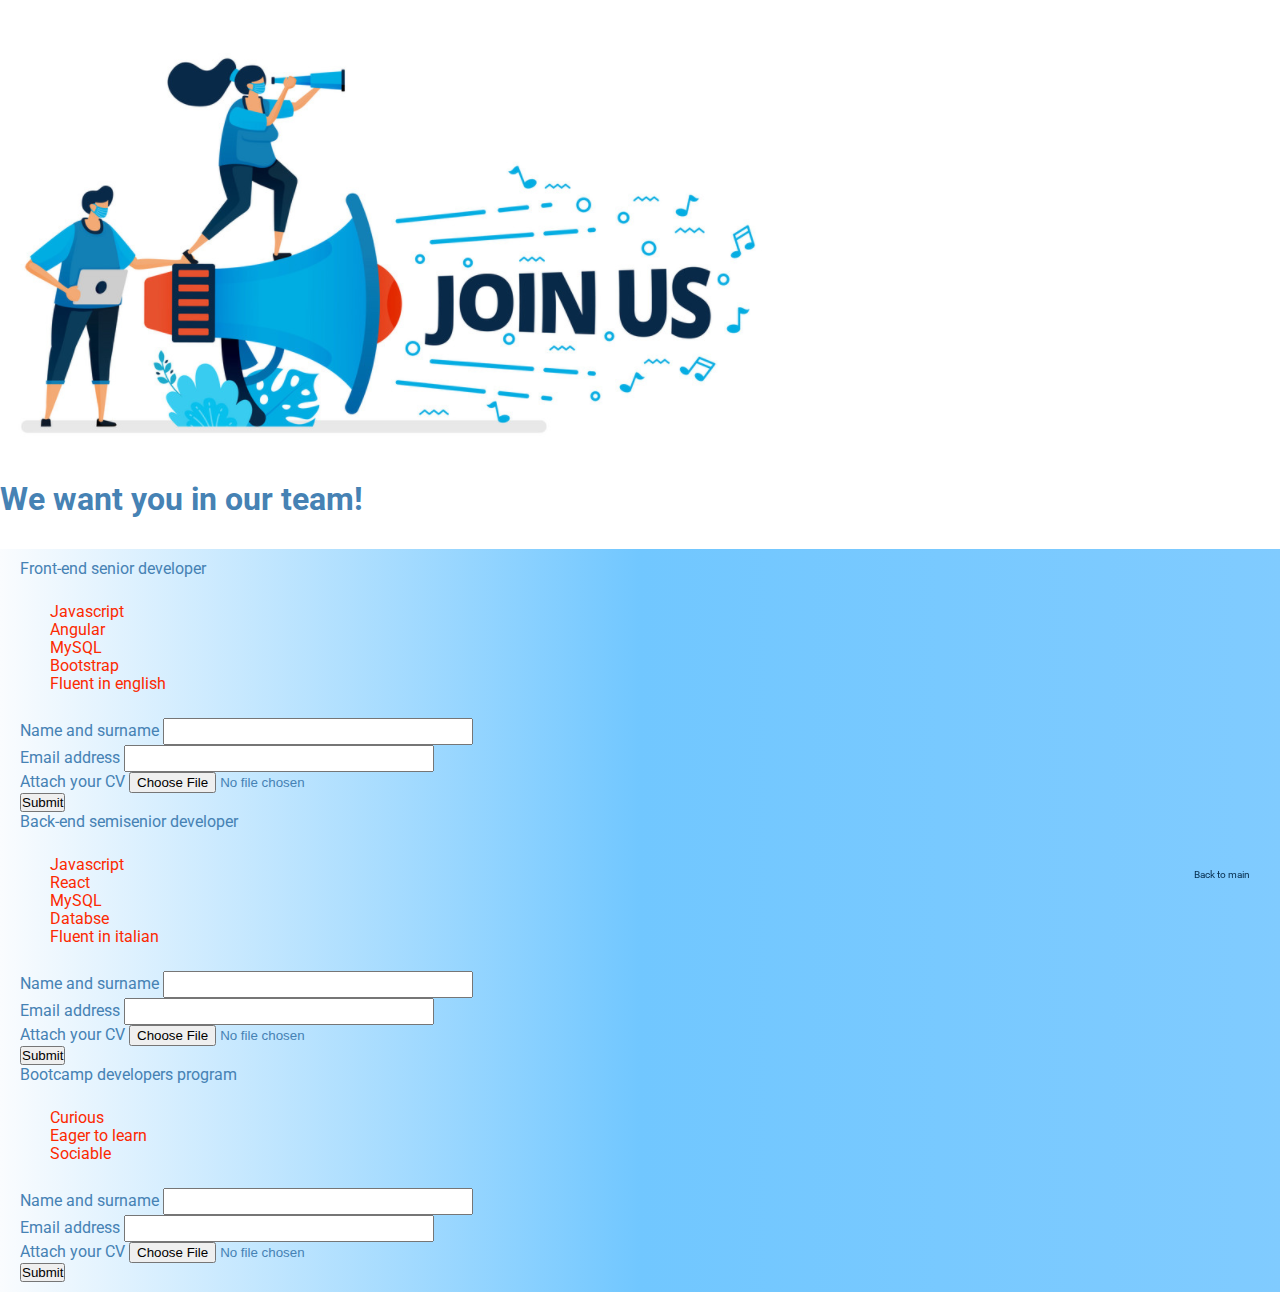
<file: contact_us/contact_us.html>
</!DOCTYPE html>
<html xmlns="http://www.w3.org/1999/html" xmlns="http://www.w3.org/1999/html">
<head>
    <meta charset="utf-8">
    <meta name="viewport" content="width=device-width, initial-scale=1">
    <link href="https://cdn.jsdelivr.net/npm/bootstrap@5.0.2/dist/css/bootstrap.min.css" rel="stylesheet"
          integrity="sha384-EVSTQN3/azprG1Anm3QDgpJLIm9Nao0Yz1ztcQTwFspd3yD65VohhpuuCOmLASjC" crossorigin="anonymous">
    <link rel="stylesheet" type="text/css" href="../css/estilos_contact_us.css">
    <title>DEV. Factory web site - Contact us page</title>
</head>
<body>
<header>
    <img src="../assets/images/join_us.png" class="img-fluid" alt="..."/>
    <h1 class="title">We want you in our team!</h1>
</header>
<div class="searches">
    <div class="sections_text">
        <div class="card" style="width: 18rem;">
            <div class="card-header">
                Front-end senior developer
            </div>
            <ul class="list-group list-group-flush">
                <li class="list-group-item">Javascript</li>
                <li class="list-group-item">Angular</li>
                <li class="list-group-item">MySQL</li>
                <li class="list-group-item">Bootstrap</li>
                <li class="list-group-item">Fluent in english</li>
            </ul>
        </div>

        </ul>
        <form>
            <div class="mb-3">
                <label for="exampleInputEmail1" class="form-label">Name and surname</label>
                <input type="email" class="form-control" id="exampleInputEmail1" aria-describedby="emailHelp">
            </div>
            <div class="mb-3">
                <label for="exampleInputEmail1" class="form-label">Email address</label>
                <input type="email" class="form-control" id="exampleInputEmail1" aria-describedby="emailHelp">
            </div>
        </form>
        <form>
            <div class="form-group">
                <label for="exampleFormControlFile1">Attach your CV</label>
                <input type="file" class="form-control-file" id="exampleFormControlFile1">
            </div>
        </form>
        <button type="submit" class="btn btn-primary">Submit</button>
        </form>

        <div class="card" style="width: 18rem;">
            <div class="card-header">
                Back-end semisenior developer
            </div>
            <ul class="list-group list-group-flush">
                <li class="list-group-item">Javascript</li>
                <li class="list-group-item">React</li>
                <li class="list-group-item">MySQL</li>
                <li class="list-group-item">Databse</li>
                <li class="list-group-item">Fluent in italian</li>
            </ul>
        </div>

        <form>
            <div class="mb-3">
                <label for="exampleInputEmail1" class="form-label">Name and surname</label>
                <input type="email" class="form-control" id="exampleInputEmail1" aria-describedby="emailHelp">
            </div>
            <div class="mb-3">
                <label for="exampleInputEmail1" class="form-label">Email address</label>
                <input type="email" class="form-control" id="exampleInputEmail1" aria-describedby="emailHelp">
            </div>
        </form>
        <form>
            <div class="form-group">
                <label for="exampleFormControlFile1">Attach your CV</label>
                <input type="file" class="form-control-file" id="exampleFormControlFile1">
            </div>
            <button type="submit" class="btn btn-primary">Submit</button>
        </form>

        <div class="card" style="width: 18rem;">
            <div class="card-header">
                Bootcamp developers program
            </div>
            <ul class="list-group list-group-flush">
                <li class="list-group-item">Curious</li>
                <li class="list-group-item">Eager to learn</li>
                <li class="list-group-item">Sociable</li>
            </ul>
        </div>

        <form>
            <div class="mb-3">
                <label for="exampleInputEmail1" class="form-label">Name and surname</label>
                <input type="email" class="form-control" id="exampleInputEmail1" aria-describedby="emailHelp">
            </div>
            <div class="mb-3">
                <label for="exampleInputEmail1" class="form-label">Email address</label>
                <input type="email" class="form-control" id="exampleInputEmail1" aria-describedby="emailHelp">
            </div>
        </form>
        <form>
            <div class="form-group">
                <label for="exampleFormControlFile1">Attach your CV</label>
                <input type="file" class="form-control-file" id="exampleFormControlFile1">
            </div>
        </form>
        <button type="submit" class="btn btn-primary">Submit</button>
        </form>

        <a class="return_button" href="../index.html">Back to main</a>
        <script src="https://cdn.jsdelivr.net/npm/bootstrap@5.0.2/dist/js/bootstrap.bundle.min.js"
                integrity="sha384-MrcW6ZMFYlzcLA8Nl+NtUVF0sA7MsXsP1UyJoMp4YLEuNSfAP+JcXn/tWtIaxVXM"
                crossorigin="anonymous"></script>
    </div>
</div>
</body>
</html>
</file>
<file: css/estilos_contact_us.css>
@import url('https://fonts.googleapis.com/css2?family=Roboto:ital,wght@0,300;1,100;1,700&display=swap');
*{
    margin: 0;
    padding: 0;
}

header{
    background-color: white;
}

.searches{
    background: rgb(250,252,254);
    background: linear-gradient(90deg, rgba(250,252,254,1) 0%, rgba(113,199,255,1) 50%, rgba(0,151,255,0.4962185557816877) 100%);
}

.title{
    color: #4682b4;
    font-family: 'Roboto', sans-serif;
    font-size: 2rem;
    text-align: match-parent;
    line-height: 80px;
    font-weight: bold;
}

.sections_text{
    color: #4682b4;
    font-family: 'Roboto', sans-serif;
    padding: 10px;
    margin: 10px;
}

.sections_text h3{
    padding: 0;
    font-family: 'Yanone Kaffeesatz', sans-serif;
    font-size: 2rem;
    font-weight: bold;
    color: #D3472C;

}

.sections_text ul{
    color: #fc2a02;
    font-family: 'Roboto', sans-serif;
    padding: 10px;
    margin: 10px;
    font-size: 1rem;
    list-style-type: none;
}

.sections_text ul li{
    color: #fc2a02;
    font-family: 'Roboto', sans-serif;
    padding: 0px;
    margin: 10px;
    font-size: 1rem;
    line-height: 0.5;
}

.sections_text p {
    color: #fc2a02;
    font-family: 'Roboto', sans-serif;
    padding: 0px;
    margin: 10px;
    font-size: 1.5rem;
    font-style: oblique;
    line-height: 0.5;
}

.list-group-item{
    border: none;
}

.mb-3 input{
    width: 25%;
    height: 3%;
}

.join-form{
    color: #084577;
    font-family: Roboto, sans-serif;
    font-style: normal;
    font-weight: normal;
}

.send_button {
    width: 10%;
    height: 40px;
    margin: auto;
    position: relative;
}

.message_box{
    width:45%;
    height:150px;
    margin:auto;
    position:relative;
}

.return_button{
    text-decoration: underline;
    color: #4682b4;
    font-family: "Roboto Thin", sans-serif;
    padding: 10px;
    margin: 10px;
    font-size: 10px;
}

/*Return button*/
.return_button{
    text-decoration: none;
    position: fixed;
    bottom: 0;
    right: 10px;
    background-color: transparent;
    font-family: Roboto , sans-serif;
    color: #062d4d;
}
/*Return button end */
</file>
